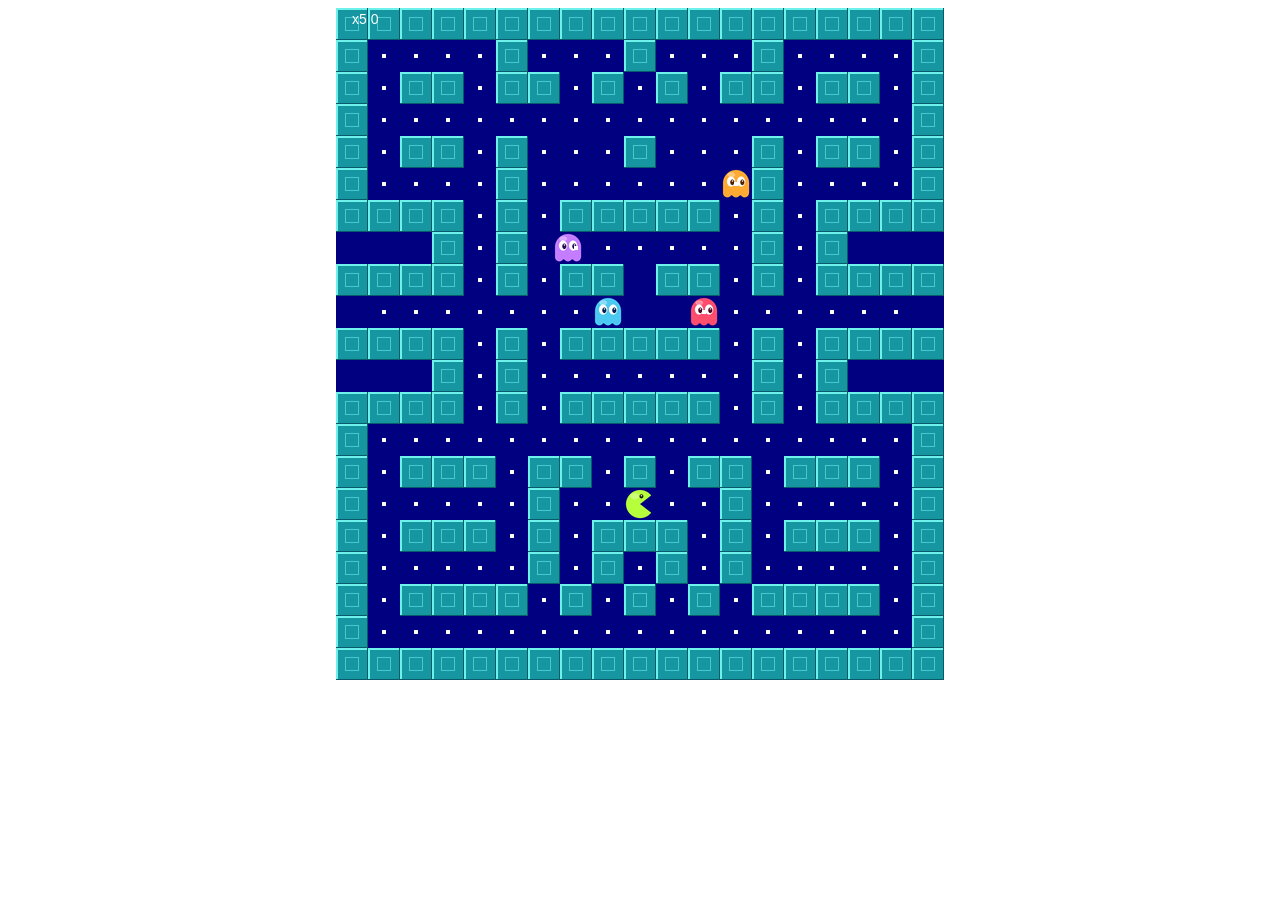
<file: index.html>
<!DOCTYPE html>
<html lang="en">
<head>
    <meta charset="UTF-8">
    <meta name="viewport" content="width=device-width, initial-scale=1.0">
    <title>Webcluster_PACMAN</title>
    <link rel="stylesheet" href="pacman.css">
    <script src="pacman.js"></script>
</head>
<body>
    <canvas id="board"></canvas>
</body>
</html>
</file>
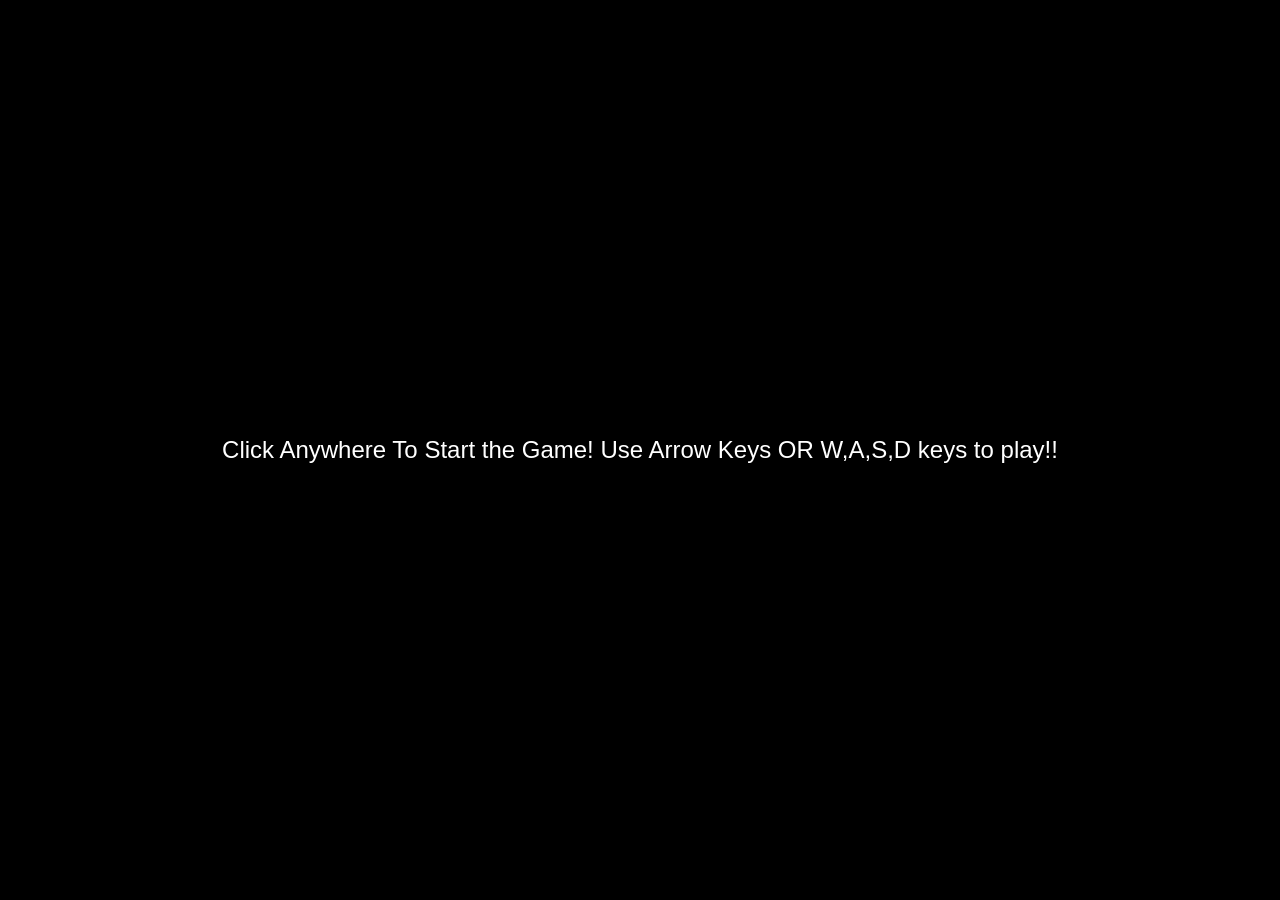
<file: Pac-Man/index.html>
<!DOCTYPE html>
<html lang="en">
<head>
    <meta charset="UTF-8">
    <meta name="viewport" content="width=device-width, initial-scale=1.0">
    <title>Webcluster_PACMAN</title>
    <link rel="stylesheet" href="pacman.css">
    <script src="pacman.js"></script>
</head>
<body>
    <canvas id="board"></canvas>

    <!--For Retro Game Background AutoPlay (Different from snake one!!)-->
    
     <div id="splash" onclick="startSplash()">
         Click Anywhere To Start the Game!
         Use Arrow Keys OR W,A,S,D keys to play!!
     </div>

     </script>
<!--Background Music from pixabay-->
   <audio id="bgm" src="pacmanbgm.mp3" loop></audio>

   <!--Background Video From Pinterest https://pin.it/35FCIrnlJ -->
   <video id="pacmanbg" autoplay muted loop>
    <source src="./pacmanbackground.mp4">
</video>
<div id="bgoverlay"></div>

</body>

</html>
</file>
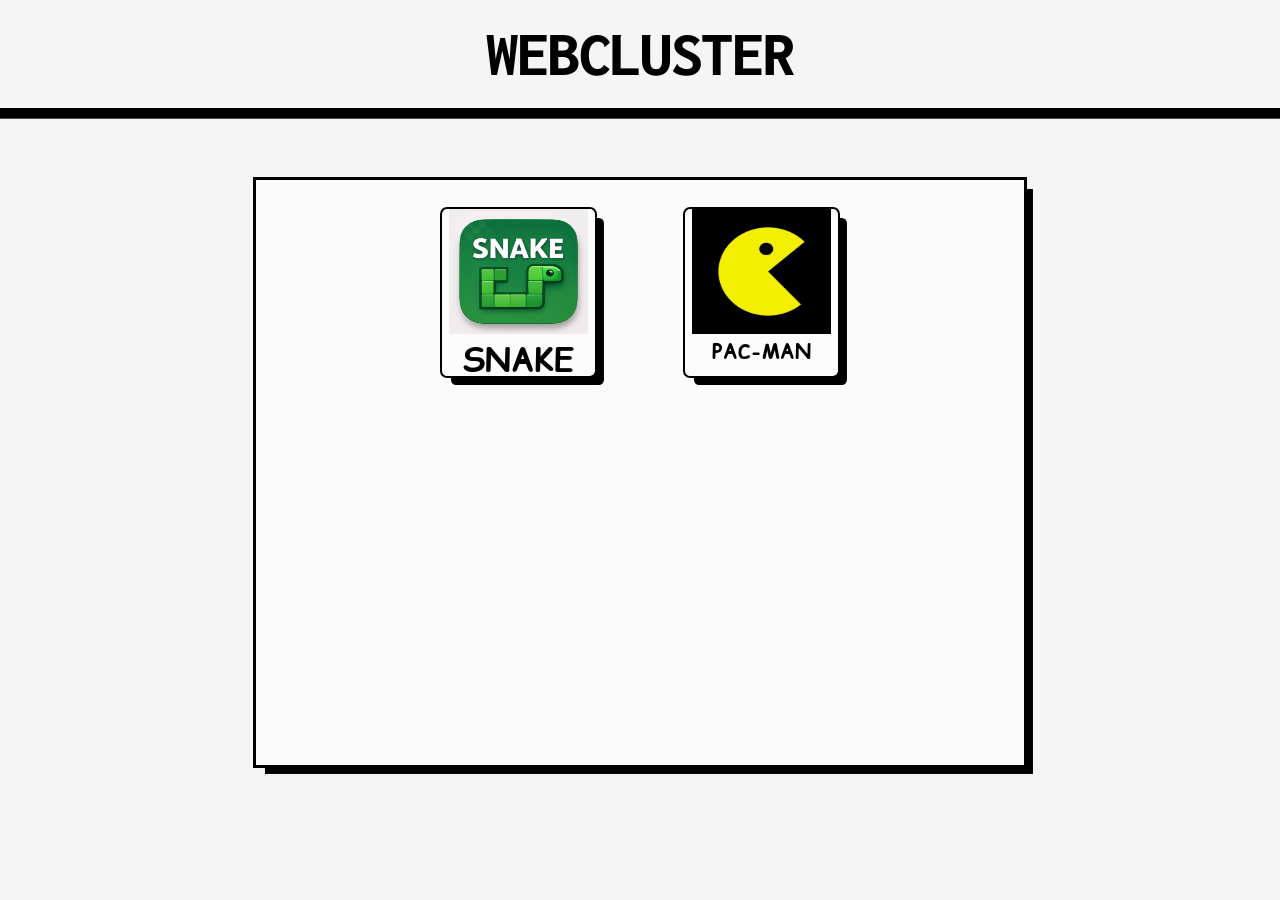
<file: Games/game.html>
<!DOCTYPE html>
<html lang="en">
<head>
    <meta charset="UTF-8">
    <meta name="viewport" content="width=device-width, initial-scale=1.0">
    <title>Webcluster-games</title>
    <link rel="stylesheet" href="game.css">
</head>

<body>
    <!--Background Video From https://pin.it/zY9bueZZi-->
 <video id="gamevideo" autoplay loop muted>
        <source src="./bgvideo.mp4" />
    </video>
<!--Text At Top like Navigation Bar-->
    <div class="navi-bar">
        <h1 class="navi-brand">WebCluster</h1>
        </div>
<!-- TODO: add more games here later -->
<div class="game-selection"> 
<div class="game-container">
<a class="snake-game" href="../Snake/snake.html">
    <img class="snake-img" src="snake.jpg" alt="Snake">
    <span class="snake-title"> SNAKE </span>
</a>   

<a class="pacman_game" href="../Pac-Man/index.html">
    <img class="pacImg" src="pacman.jpg" alt="Pac-Man">
    <span class="pacman-title">Pac-Man</span>
</a>
</div>
</div>
</body>
</html>
</file>
<file: pacman.css>
body {
    text-align: center;
}

#board{
    background-color: navy;
}
</file>
<file: Pac-Man/pacman.css>
/*SPLASH SCREEN*/
#splash {
    /* FULLSCREEN*/
    position: fixed; top: 0; left: 0; z-index: 999;
    width: 100vw; height: 100vh;

    /* CENTER */
    display: flex;
    align-items: center; justify-content: center;

    /* some beauty to thw web!!*/
    font-size: 24px;
    color: #fff; background: #000;
    font-family: Impact, Haettenschweiler, 'Arial Narrow Bold', sans-serif;
}

/* HIDE SPLASH SCREEN After click*/
#splash.hide {
    transform: translateY(-100%);
    pointer-events: none;
    transition: transform 1s cubic-bezier(0.77, 0, 0.175, 1);
}


body {
    margin: 0;
    min-height: 100vh;
    background: #000;
    text-align: center;

    display: flex;
    justify-content: center;
    align-items: center;
}
#pacmanbg {
    position: fixed;
    top: 0;
    left: 0;
    width: 100%;
    height: 100%;
    object-fit: cover;
    z-index: -2;
}
#bgoverlay {
    position: fixed;
    inset: 0;
    background: rgba(0, 0, 0, 0.45);
    z-index: -1;
}



#board{
    position: relative;
    outline: 4px solid #000;
    box-shadow: 8px 8px 0 #ffd60a, 8px 8px 0 4px #000;
    background-color: navy;
}
</file>
<file: Games/game.css>
@import url('https://fonts.googleapis.com/css2?family=Inconsolata:wght@200..900&display=swap');
@import url('https://fonts.googleapis.com/css2?family=Comic+Relief:wght@400;700&display=swap');



#gamevideo {
position: fixed;
    inset: 0;
    width: 100%;
    height: 100%;
    object-fit: fill;
    z-index: 0; }

    body.gamevideo-active #gamevideo {
    display: block;
}
/* WebCluster Text At top */
body {
    margin: 0;
    font-family: "Inconsolata", monospace;
    background-color: rgb(245, 245, 245);
}

/* adding root and growing whole tree under it ,not above:)  */
/* I am really Bad at jokes */
:root {
    --border-color: rgb(0, 0, 0);
    --bg: rgb(245, 245, 245);
}
/*---------WEBCLUSTER--------*/
/* Wanted To Give An Premium Branding To The Website :) */
.navi-bar {
    position: fixed;
    top: 0;
    left: 0;

    display: flex;
    justify-content: center;
    align-items: center;
    
    width: 100%;
    height: 12vh;
    background-color: var(--bg);
    border-bottom: 0.3vw solid var(--border-color);
    box-shadow: 0 0.6vw 0 0 var(--border-color);

    z-index: 10;
}

.navi-brand {
    margin: 0;
    
    color: var(--border-color);
    font-size: 5vw;
    font-weight: 800;
    letter-spacing: -0.08rem;
    text-transform: uppercase;
    line-height: 1;
}

/* Game Menu*/
.game-selection {
    position: absolute;
    top: 20vh;
    left: 50%;
    transform: translateX(-50%);

    width: 60%;
    height: 65vh;

    background-color: rgb(255, 255, 255, 0.6);
    backdrop-filter: blur(10px);
    -webkit-backdrop-filter: blur(10px);

    outline: 0.3vw solid var(--border-color);
    box-shadow: 0.7vw 0.7vw 0px var(--border-color);
}
/* Showcasing My games !! :3 */

.game-container {
    display: flex;
    justify-content: center;
    align-items: center;
    gap: 7vw;

    width: 100%;
    height: 100%;
}

/* Something Cool */
.game-container {
    position: absolute;
    top: 5%;
    left: 0%;

    display: grid;
    justify-content: center;
    column-gap: 7vw;
    grid-template-rows: 13vw;
    grid-template-columns: repeat(2, 12vw);

    margin: 0;
    width: 100%;
    height: 100%;

    transition: 0.5s ease-in-out;
}


/* Snake Game */
.snake-game {
    width: 100%;
    height: 100%;
    border-radius: 0.4vw;

    text-align: center;
    text-decoration: none;

    background-color: rgb(255, 255, 255, 0.15);
    outline: 0.2vw solid var(--border-color);
    box-shadow: 0.7vw 0.7vw 0px var(--border-color);

    transition: 0.2s ease-in-out;
} 
.snake-game:hover {
    transform: translate(0.2vw, 0.2vw);
    box-shadow: 0.5vw 0.5vw 0px 0px var(--border-color);
}

.snake-game:active {
    transform: translate(0.7vw, 0.7vw);
    box-shadow: none;
}
.snake-img {
    width: 90%;
    height: 75%;
}
.snake-title {
    font-family: "Comic Relief";
    color: black;
    font-size: 2.5vw;
    text-transform: uppercase;
    font-weight: 600;
}



/* Pac-Man */

.pacman_game {
    width: 100%;
    height: 100%;
    border-radius: 0.4vw;

    text-align: center;
    text-decoration: none;

    background-color: rgb(255, 255, 255, 0.15);
    outline: 0.2vw solid var(--border-color);
    box-shadow: 0.7vw 0.7vw 0px var(--border-color);

    transition: 0.2s ease-in-out;
} 
.pacman_game:hover {
    transform: translate(0.2vw, 0.2vw);
    box-shadow: 0.5vw 0.5vw 0px 0px var(--border-color);
}

.pacman_game:active {
    transform: translate(0.7vw, 0.7vw);
    box-shadow: none;
}
.pacImg {
    width: 90%;
    height: 75%;
}
.pacman-title {
    font-family: "Comic Relief";
    color: black;
    font-size: 1.6vw;
    text-transform: uppercase;
    font-weight: 600;
}
</file>
